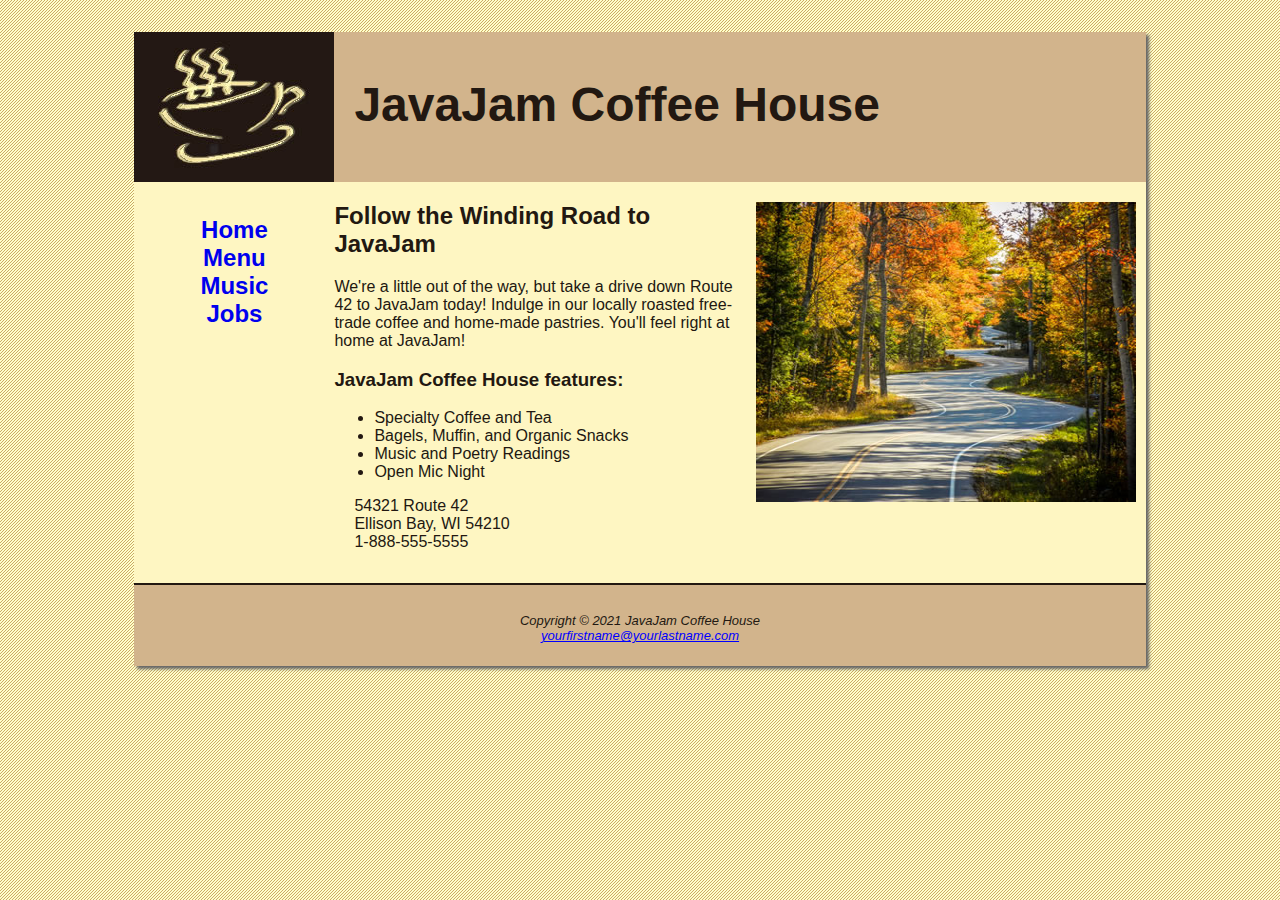
<file: index.html>
<!DOCTYPE html>
<html>
<head>
    <title>JavaJam Coffee House</title>
    <link rel="stylesheet" href="styles/javajam.css">
</head>
<body>
    <div id="wrapper">
    <header>
        <h1>JavaJam Coffee House</h1> <!-- yu are gey -->
    </header>
    
    <nav>
        <ul>
            <li><a href="index.html">Home</a></li>
            <li><a href="menu.html">Menu</a></li>
            <li><a href="music.html">Music</a></li>
            <a href="jobs.html">Jobs</a></li>
        </ul>
    </nav>
    
    <main>
        <img src="images/windingroad.jpg" alt="winding road through the
        woods" class="floatright" width="400" height="300">
        <h2>Follow the Winding Road to JavaJam</h2>
        <p>
            We're a little out of the way, but take a drive down Route 42 to JavaJam today! Indulge in
            our locally roasted free-trade coffee and home-made pastries. You'll feel right at home at
            JavaJam!
        </p>
        <h3>
            JavaJam Coffee House features: 
        </h3>
        <ul>
            <li>Specialty Coffee and Tea</li>
            <li>Bagels, Muffin, and Organic Snacks</li>
            <li>Music and Poetry Readings</li>
            <li>Open Mic Night</li>
        </ul>
        <div id="address">
            54321 Route 42<br>
            Ellison Bay, WI 54210<br>
            1-888-555-5555
        </div>
    </main>

    <footer>
        <br>
        <p>
            Copyright © 2021 JavaJam Coffee House<br> 
            <a href="mailto:yourfirstname@yourlastname.com" style="color:blue">
                yourfirstname@yourlastname.com
            </a>
        </p>
    </footer>
    </div>
</body>
</html>
</file>
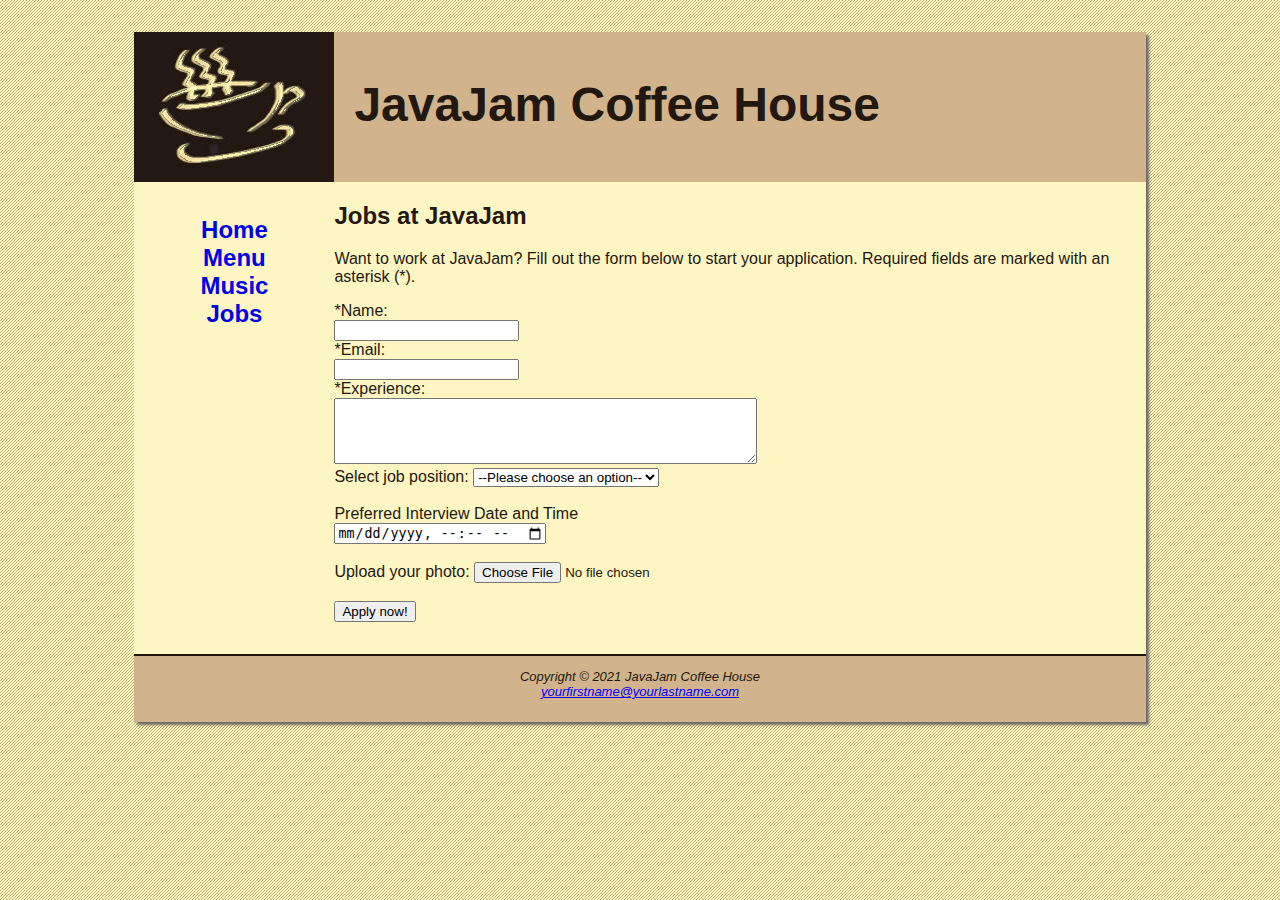
<file: jobs.html>
<!DOCTYPE html>
<html>
<head>
    <title>JavaJam Coffee House</title>
    <link rel="stylesheet" href="styles/javajam.css">
</head>
<body>
<div id="wrapper">
    <header>
        <h1>JavaJam Coffee House</h1> <!-- yu are gey -->
    </header>
    
    <nav>
        <ul>
            <li><a href="index.html">Home</a></li>
            <li><a href="menu.html">Menu</a></li>
            <li><a href="music.html">Music</a></li>
            <a href="jobs.html">Jobs</a></li>
        </ul>
    </nav>
    
    <!-- Main content -->

    <main>
        <h2>Jobs at JavaJam</h2>
        <p>
            Want to work at JavaJam? Fill out the form below to start your application. Required fields are marked with an asterisk (*).
        </p>
        <form method="post", action=http://webdevbasics.net/scripts/javajam8.php>
            <label for="name">*Name:</label><br>
            <input type="text" id="name" required><br>

            <label for="email">*Email:</label><br>
            <input type="email" id="email" required><br>

            <label for="experience">*Experience:</label><br>
            <textarea id="experience" name="experience" rows="4" cols="50"></textarea><br>

            <label for="job_position">Select job position:</label>
            <select id="job_position" name="job_position">
                <option value="">--Please choose an option--</option>
                <option value="developer">Developer</option>
                <option value="designer">Designer</option>
                <option value="manager">Manager</option>
            </select><br><br>

            <label for="interview_date">Preferred Interview Date and Time</label><br>
            <input type="datetime-local" id="interview_date" name="interview_date"><br><br>

            <label for="photo_upload">Upload your photo:</label>
            <input type="file" id="photo_upload" name="photo_upload"><br><br>

            <input type="submit" value="Apply now!"></button>
        </form>
    </main>

    <footer>
        <p>
            Copyright © 2021 JavaJam Coffee House<br> 
            <a href="mailto:yourfirstname@yourlastname.com" style="color:blue">
                yourfirstname@yourlastname.com
            </a>
        </p>
    </footer>
</div>
</body>
</html>
</file>
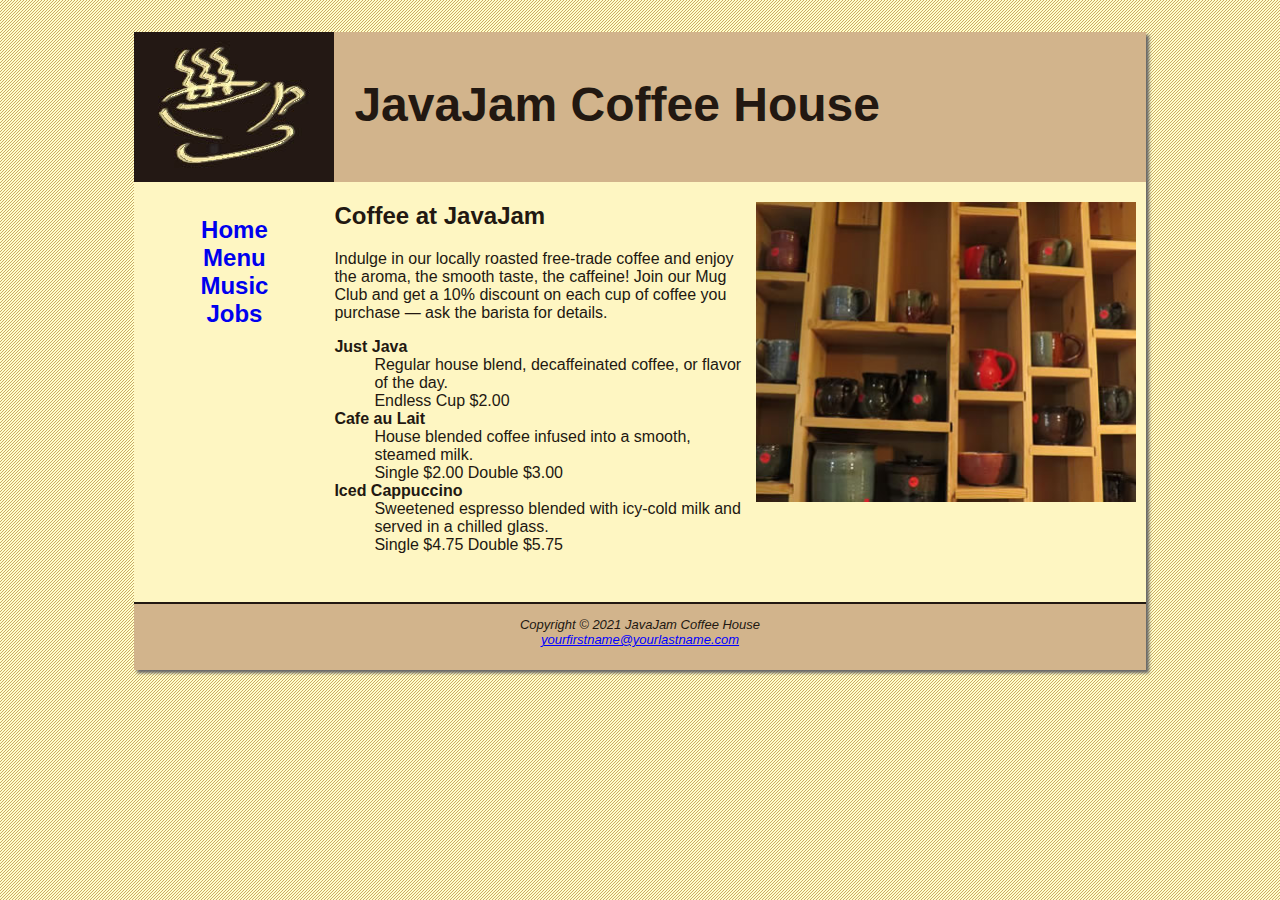
<file: menu.html>
<!DOCTYPE html>
<html>
<head>
    <title>JavaJam Coffee House</title>
    <link rel="stylesheet" href="styles/javajam.css">
</head>
<body>
<div id="wrapper">
    <header>
        <h1>JavaJam Coffee House</h1> <!-- yu are gey -->
    </header>
    
    <nav>
        <ul>
            <li><a href="index.html">Home</a></li>
            <li><a href="menu.html">Menu</a></li>
            <li><a href="music.html">Music</a></li>
            <a href="jobs.html">Jobs</a></li>
        </ul>
    </nav>
    
    <main>
        <img src="images/mugs.jpg" class="floatright" alt="mugs on a wall" width="400" height="300">
        <h2>Coffee at JavaJam</h2>
        <p>
            Indulge in our locally roasted free-trade coffee and enjoy the aroma, the smooth taste, the
            caffeine! Join our Mug Club and get a 10% discount on each cup of coffee you purchase —
            ask the barista for details.
        </p>
        <dl>
            <dt><strong>Just Java</strong></dt>
            <dd>
                Regular house blend, decaffeinated coffee, or flavor of the day. <br>
                Endless Cup $2.00
            </dd>
            <dt><strong>Cafe au Lait</strong></dt>
            <dd>
                House blended coffee infused into a smooth, steamed milk.<br>
                Single $2.00 Double $3.00
            </dd>
            <dt><strong>Iced Cappuccino</strong></dt>
            <dd>
                Sweetened espresso blended with icy-cold milk and served in a chilled glass.<br>
                Single $4.75 Double $5.75
            </dd>
        </dl>
    </main>

    <footer>
        <p>
            Copyright © 2021 JavaJam Coffee House<br> 
            <a href="mailto:yourfirstname@yourlastname.com" style="color:blue">
                yourfirstname@yourlastname.com
            </a>
        </p>
    </footer>
</div>
</body>
</html>
</file>
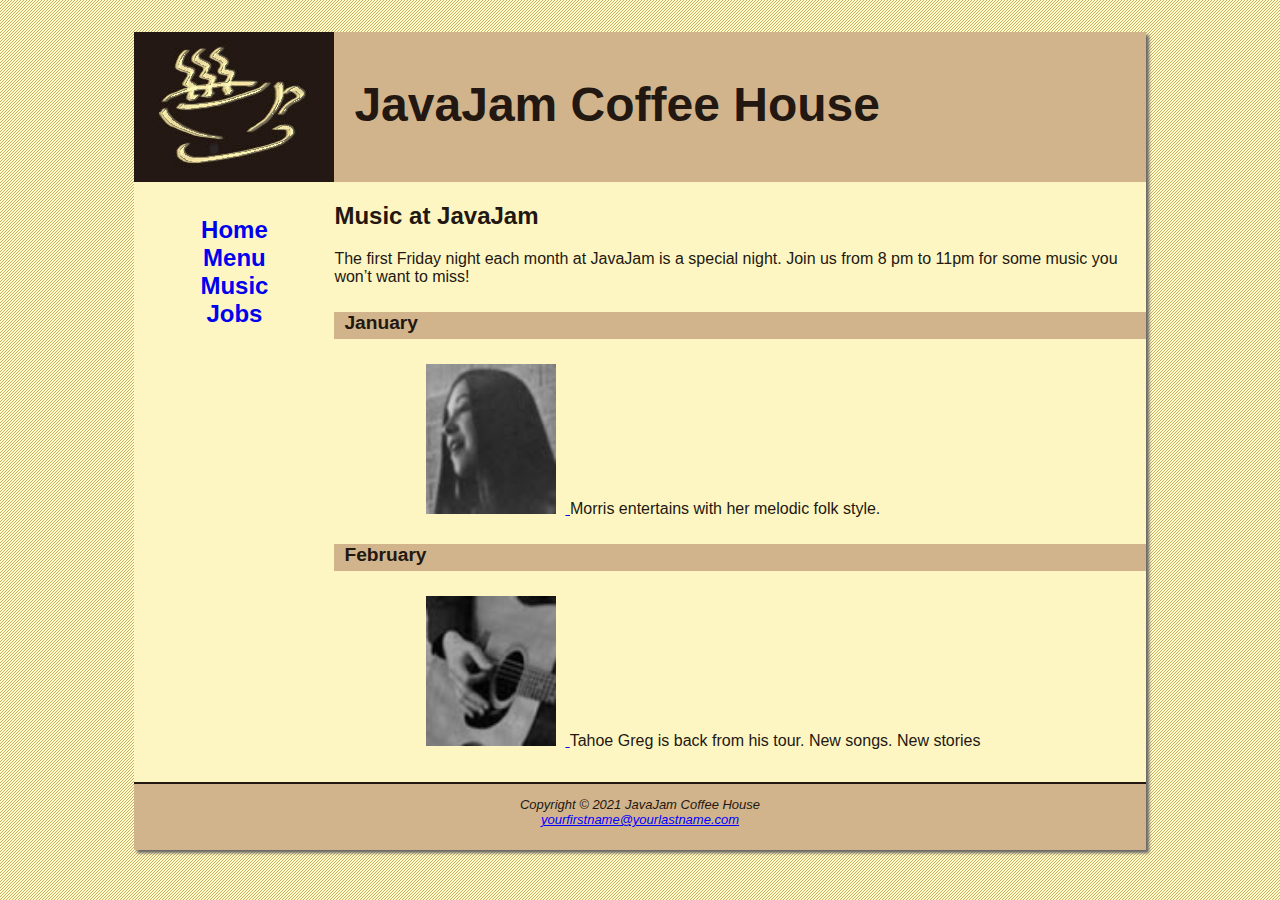
<file: music.html>
<!DOCTYPE html>
<html>
<head>
    <title>JavaJam Coffee House</title>
    <link rel="stylesheet" href="styles/javajam.css">
</head>
<body>
<div id="wrapper">
    <header>
        <h1>JavaJam Coffee House</h1> <!-- yu are gey -->
    </header>
    
    <nav>
        <ul>
            <li><a href="index.html">Home</a></li>
            <li><a href="menu.html">Menu</a></li>
            <li><a href="music.html">Music</a></li>
            <a href="jobs.html">Jobs</a></li>
        </ul>
    </nav>
    
    <main>
        <h2>Music at JavaJam</h2>
        <p>The first Friday night each month at JavaJam is a special night. Join us from 8 pm to 11pm for some music you won&rsquo;t want to miss!</p>
        
        <h4>January</h4>
        <div class="details">
            <a href="images/melanie.jpg">
                <img src="images/melaniethumb.jpg" width="150" height="150">
            </a>
            Morris entertains with her melodic folk style.
        </div>

        <h4>February</h4>
        <div class="details">
            <a href="images/greg.jpg">
                <img src="images/gregthumb.jpg" width="150" height="150">
            </a>
            Tahoe Greg is back from his tour. New songs. New stories
        </div>
        
    </main>

    <footer>
        <p>
            Copyright © 2021 JavaJam Coffee House<br> 
            <a href="mailto:yourfirstname@yourlastname.com" style="color:blue">
                yourfirstname@yourlastname.com
            </a>
        </p>
    </footer>
</div>
</body>
</html>
</file>
<file: styles/javajam.css>
body{
    background-color: #FCEBB6;
    color: #221811;
    font-family: Verdana, Arial, sans-serif;
    background-image: url(../images/background.gif);
}

header{
    background-color: #D2B48C;
    height: 150px;
    background-image: url(../images/javajamlogo.jpg);
    background-repeat: no-repeat;
}

#wrapper{
    background-color:#FEF6C2;
    width: 80%;
    margin-right: auto;
    margin-left: auto;
    min-width: 900px;
    max-width: 1280px;
    box-shadow: 3px 3px 3px #666666;
}

nav{
    text-align: center;
    font-weight: bold;
    font-size: 1.5em;
    padding-top: 10px;
    float: left;
    width: 200px;
}

nav a{
    padding-bottom: 15px;
    text-decoration: none;
}

nav ul{
    list-style-type: none;
    padding-left: 0;
}

main{
    padding: 0 0 2em 0;
    margin-left: 200px;
    background-color: #FEF6C2;
}

footer{
    background-color: #D2B48C;
    font-size: small;
    font-style: italic;
    text-align: center;
    padding-bottom: 10px;
    border-top: 2px #221811 solid;
}

h1{
    padding-top: 45px;
    padding-left: 220px;
    font-size: 3em;
}

h4{
    background-color: #D2B48C;
    font-size: 1.2em;
    padding-left: 10px;
    padding-bottom: 5px;
}

img{
    padding-left: 10px;
    padding-right: 10px;
}

#address{
    padding-left: 20px;
}

.details{
    padding-left: 10%;
    padding-right: 10%;
}

.floatright{
    float: right;
}

*{
    box-sizing: border-box;
}

header, nav, main, footer{
    display: block;
}
</file>
